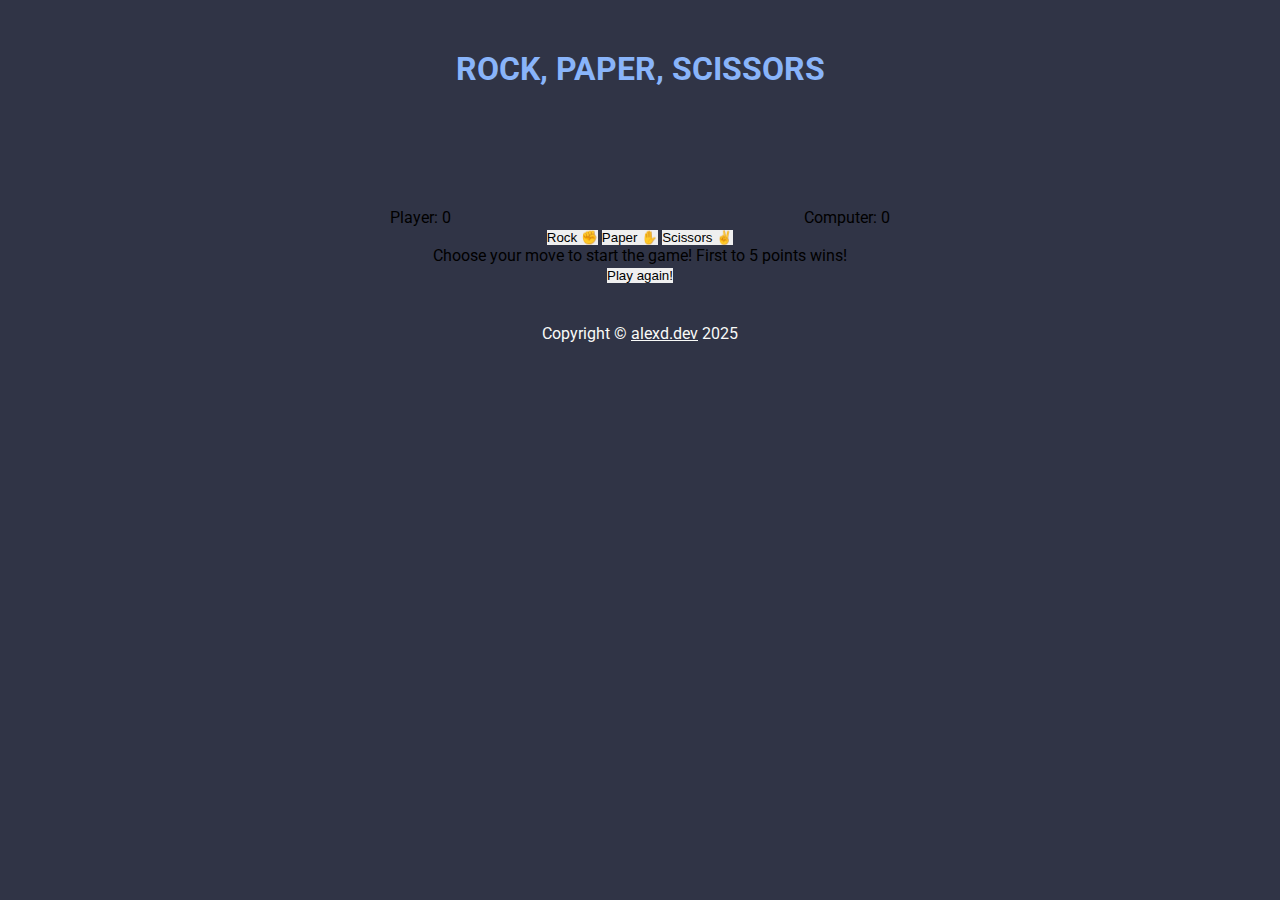
<file: index.html>
<!DOCTYPE html>
<html lang="en">
<head>
    <meta charset="UTF-8">
    <meta name="viewport" content="width=device-width, initial-scale=1.0">
    <title>Rock, Paper, Scissors!</title>
    <link rel="preconnect" href="https://fonts.googleapis.com">
    <link rel="preconnect" href="https://fonts.gstatic.com" crossorigin>
    <link href="https://fonts.googleapis.com/css2?family=Roboto:ital,wght@0,100..900;1,100..900&display=swap" rel="stylesheet">
    <link rel="stylesheet" href="style.css">
</head>
<body>
    <header class = "header">
        <h1 class = "title">ROCK, PAPER, SCISSORS</h1>
    </header>
    <main class = "main">
         <div class = "scoreboard">
            <div class = "scores-container">
                <div class = "score-box" id = "player-score">Player: 0</div>
                <div class = "score-box" id = "computer-score">Computer: 0</div>
            </div>
        </div>
        <div class = "buttons">
            <button class = "choice-btn" id = "rock-button" >Rock &#9994</button>
            <button class = "choice-btn" id = "paper-button" >Paper &#9995</button>
            <button class = "choice-btn" id = "scissors-button" >Scissors &#9996</button>
        </div>
        <div class = "game-msg" id = "game-msg">Choose your move to start the game! First to 5 points wins!</div>
        <button class="reset-btn hidden">Play again!</button>  
    </main>

     <script src="JavaScript.js"></script>
    <footer class = "footer">
        Copyright &copy; <a href=https://github.com/alexanderdavies-dev>alexd.dev</a> 2025
    </footer>  
</body>
</html>
</file>
<file: style.css>
/* style.css */


/* normalise styles */
* {
    margin: 0;
    padding: 0;
    box-sizing: border-box;
}

/* global styling */
body {
    font-family: Roboto, Oxygen, Ubuntu, Cantarell, 'Open Sans', 'Helvetica Neue', sans-serif;
    display: flex;
    flex-direction: column;
    background-color: #303446;
}

button {
    border: none;
    cursor: pointer;
}

a {
    color: inherit;  /* takes colour from parent */
    font-family: inherit; /* takes font from parent */
    font-size: inherit; /* takes font-size from parent */
    text-decoration: underline;
}

/* header */
.header {
    display: flex;
    justify-content: center;
    padding: 50px 0px;
    background-color: #303446;
    color: #89b4fa;
}

/* main */
.main {
    margin-top: 50px;
    text-align: center;
}

.scoreboard {
    margin-top: 20px;
    display: flex;
    flex-direction: column;
}

.scores-container {
    display: flex;
    align-items: center;
    justify-content: space-between;
    width: 100%;
    max-width: 500px;
    margin: 0 auto;
}

/* footer */
.footer {
    background-color: #303446;
    text-align: center;
    color:#F9FAF8;
    padding: 40px 200px;
}
</file>
